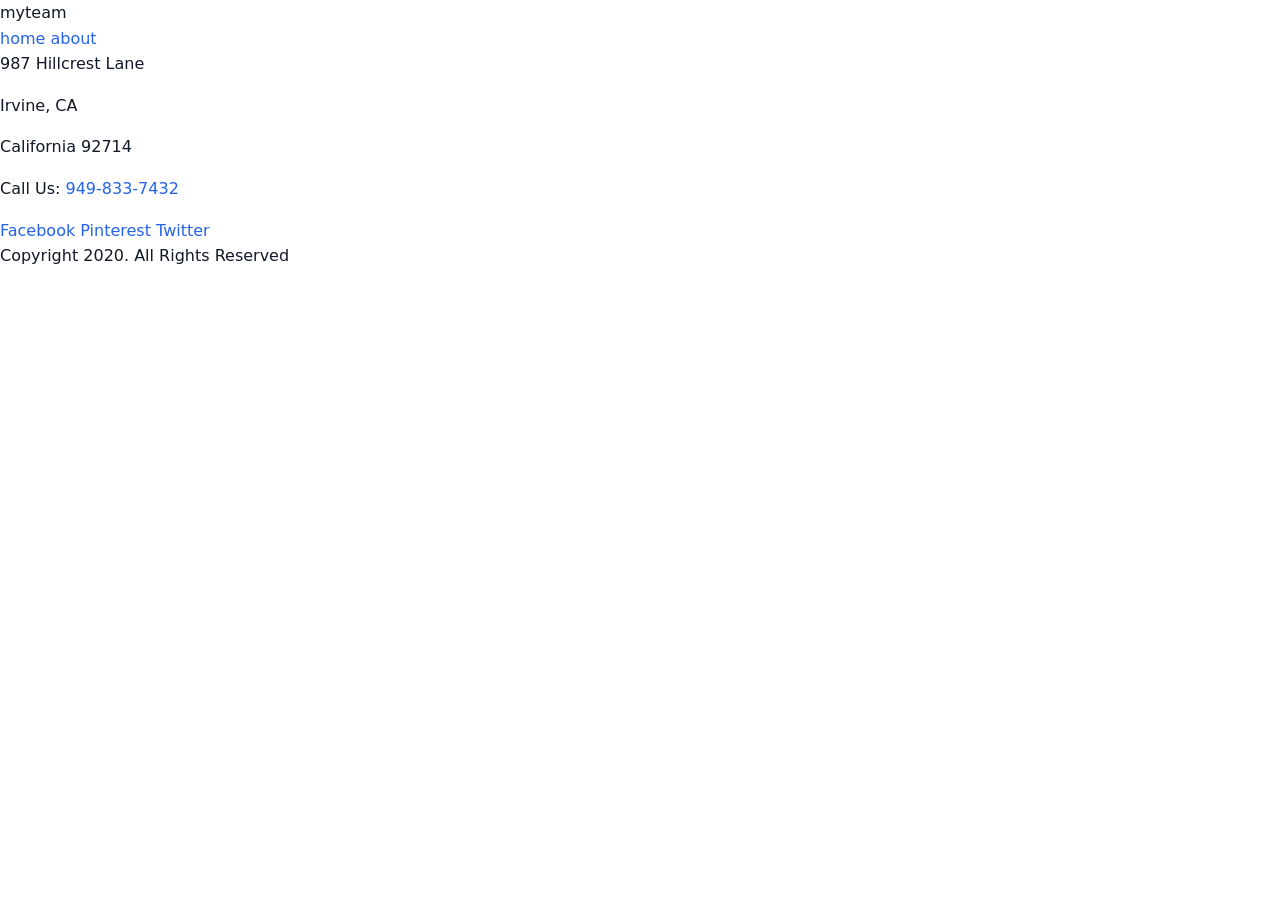
<file: pages/about.html>
<!doctype html>
<html lang="en">
  <head>
    <meta charset="UTF-8" />
    <meta name="viewport" content="width=device-width, initial-scale=1.0" />
    <title>Document</title>
    <link rel="stylesheet" href="../css/reset.css" />
    <link rel="stylesheet" href="../css/variables.css" />
    <link rel="stylesheet" href="../css/base.css" />
  </head>
  <body>
    <footer>
      <div class="left">
        <div class="logo">myteam</div>

        <div class="links">
          <a href="#">home</a>
          <a href="#">about</a>
        </div>
      </div>

      <div class="address">
        <p>987 Hillcrest Lane</p>
        <p>Irvine, CA</p>
        <p>California 92714</p>
        <p>Call Us: <a href="tel:9498337432">949-833-7432</a></p>
      </div>

      <div class="right">
        <div class="social">
          <a href="#">Facebook</a>
          <a href="#">Pinterest</a>
          <a href="#">Twitter</a>
        </div>

        <p>Copyright 2020. All Rights Reserved</p>
      </div>
    </footer>
  </body>
</html>
</file>
<file: css/variables.css>
/* variables.css — design tokens (custom properties) */

:root {
  /* Colors: brand */
  --color-primary: #2563eb;
  --color-primary-dark: #1d4ed8;
  --color-primary-light: #dbeafe;
  --color-secondary: #7c3aed;
  --color-accent: #f59e0b;

  /* Colors: neutrals */
  --color-white: #ffffff;
  --color-gray-50: #f9fafb;
  --color-gray-100: #f3f4f6;
  --color-gray-200: #e5e7eb;
  --color-gray-300: #d1d5db;
  --color-gray-500: #6b7280;
  --color-gray-700: #374151;
  --color-gray-900: #111827;

  /* Colors: semantic */
  --color-text: var(--color-gray-900);
  --color-text-muted: var(--color-gray-500);
  --color-bg: var(--color-white);
  --color-bg-alt: var(--color-gray-50);
  --color-border: var(--color-gray-200);
  --color-link: var(--color-primary);
  --color-link-hover: var(--color-primary-dark);
  --color-focus: var(--color-accent);
  --color-success: #16a34a;
  --color-warning: #d97706;
  --color-danger: #dc2626;

  /* Typography: families */
  --font-sans: system-ui, -apple-system, "Segoe UI", Roboto, "Helvetica Neue",
    Arial, sans-serif;
  --font-serif: Georgia, "Times New Roman", serif;
  --font-mono: ui-monospace, SFMono-Regular, Menlo, Consolas, monospace;
  --font-base: var(--font-sans);
  --font-heading: var(--font-sans);

  /* Typography: sizes */
  --text-xs: 0.75rem;
  --text-sm: 0.875rem;
  --text-base: 1rem;
  --text-lg: 1.125rem;
  --text-xl: 1.25rem;
  --text-2xl: 1.5rem;
  --text-3xl: 1.875rem;
  --text-4xl: 2.25rem;

  /* Typography: weights & line heights */
  --weight-normal: 400;
  --weight-medium: 500;
  --weight-semibold: 600;
  --weight-bold: 700;
  --leading-tight: 1.25;
  --leading-base: 1.6;

  /* Spacing scale */
  --space-1: 0.25rem;
  --space-2: 0.5rem;
  --space-3: 0.75rem;
  --space-4: 1rem;
  --space-5: 1.5rem;
  --space-6: 2rem;
  --space-7: 3rem;
  --space-8: 4rem;
  --space-9: 6rem;

  /* Layout */
  --container-max: 72rem;
  --container-padding: var(--space-4);

  /* Borders, radii, shadows, motion */
  --radius-sm: 0.25rem;
  --radius-md: 0.5rem;
  --radius-lg: 1rem;
  --radius-full: 9999px;
  --border-width: 1px;
  --shadow-sm: 0 1px 2px rgba(0, 0, 0, 0.06);
  --shadow-md: 0 4px 12px rgba(0, 0, 0, 0.1);
  --transition-base: 150ms ease-in-out;
}
</file>
<file: css/base.css>
/* base.css — global element styles (needs reset.css + variables.css) */

html {
  font-size: 100%;
  scroll-behavior: smooth;
}

body {
  font-family: var(--font-base);
  font-size: var(--text-base);
  font-weight: var(--weight-normal);
  line-height: var(--leading-base);
  color: var(--color-text);
  background-color: var(--color-bg);
}

/* Headings */
h1,
h2,
h3,
h4,
h5,
h6 {
  font-family: var(--font-heading);
  font-weight: var(--weight-bold);
  line-height: var(--leading-tight);
  color: var(--color-text);
  margin-bottom: var(--space-3);
}

h1 { font-size: var(--text-4xl); }
h2 { font-size: var(--text-3xl); }
h3 { font-size: var(--text-2xl); }
h4 { font-size: var(--text-xl); }
h5 { font-size: var(--text-lg); }
h6 { font-size: var(--text-base); }

/* Flow content spacing */
p,
ul,
ol,
dl,
blockquote,
pre,
table,
figure {
  margin-bottom: var(--space-4);
}

ul,
ol {
  padding-left: var(--space-5);
}

/* Links */
a {
  color: var(--color-link);
  text-decoration: none;
  transition: color var(--transition-base);
}

a:hover {
  color: var(--color-link-hover);
  text-decoration: underline;
}

a:focus-visible,
button:focus-visible,
input:focus-visible,
select:focus-visible,
textarea:focus-visible {
  outline: 2px solid var(--color-focus);
  outline-offset: 2px;
}

/* Code */
code,
kbd,
pre,
samp {
  font-family: var(--font-mono);
  font-size: 0.9em;
}

pre {
  overflow-x: auto;
  padding: var(--space-4);
  background-color: var(--color-bg-alt);
  border-radius: var(--radius-md);
}

/* Quotes & rules */
blockquote {
  padding-left: var(--space-4);
  border-left: 4px solid var(--color-border);
  color: var(--color-text-muted);
}

hr {
  margin-block: var(--space-6);
  color: var(--color-border);
}

::selection {
  background-color: var(--color-primary-light);
  color: var(--color-gray-900);
}

/* Utilities */
.container {
  width: 100%;
  max-width: var(--container-max);
  margin-inline: auto;
  padding-inline: var(--container-padding);
}

.visually-hidden {
  position: absolute;
  width: 1px;
  height: 1px;
  margin: -1px;
  padding: 0;
  overflow: hidden;
  clip: rect(0, 0, 0, 0);
  white-space: nowrap;
  border: 0;
}
</file>
